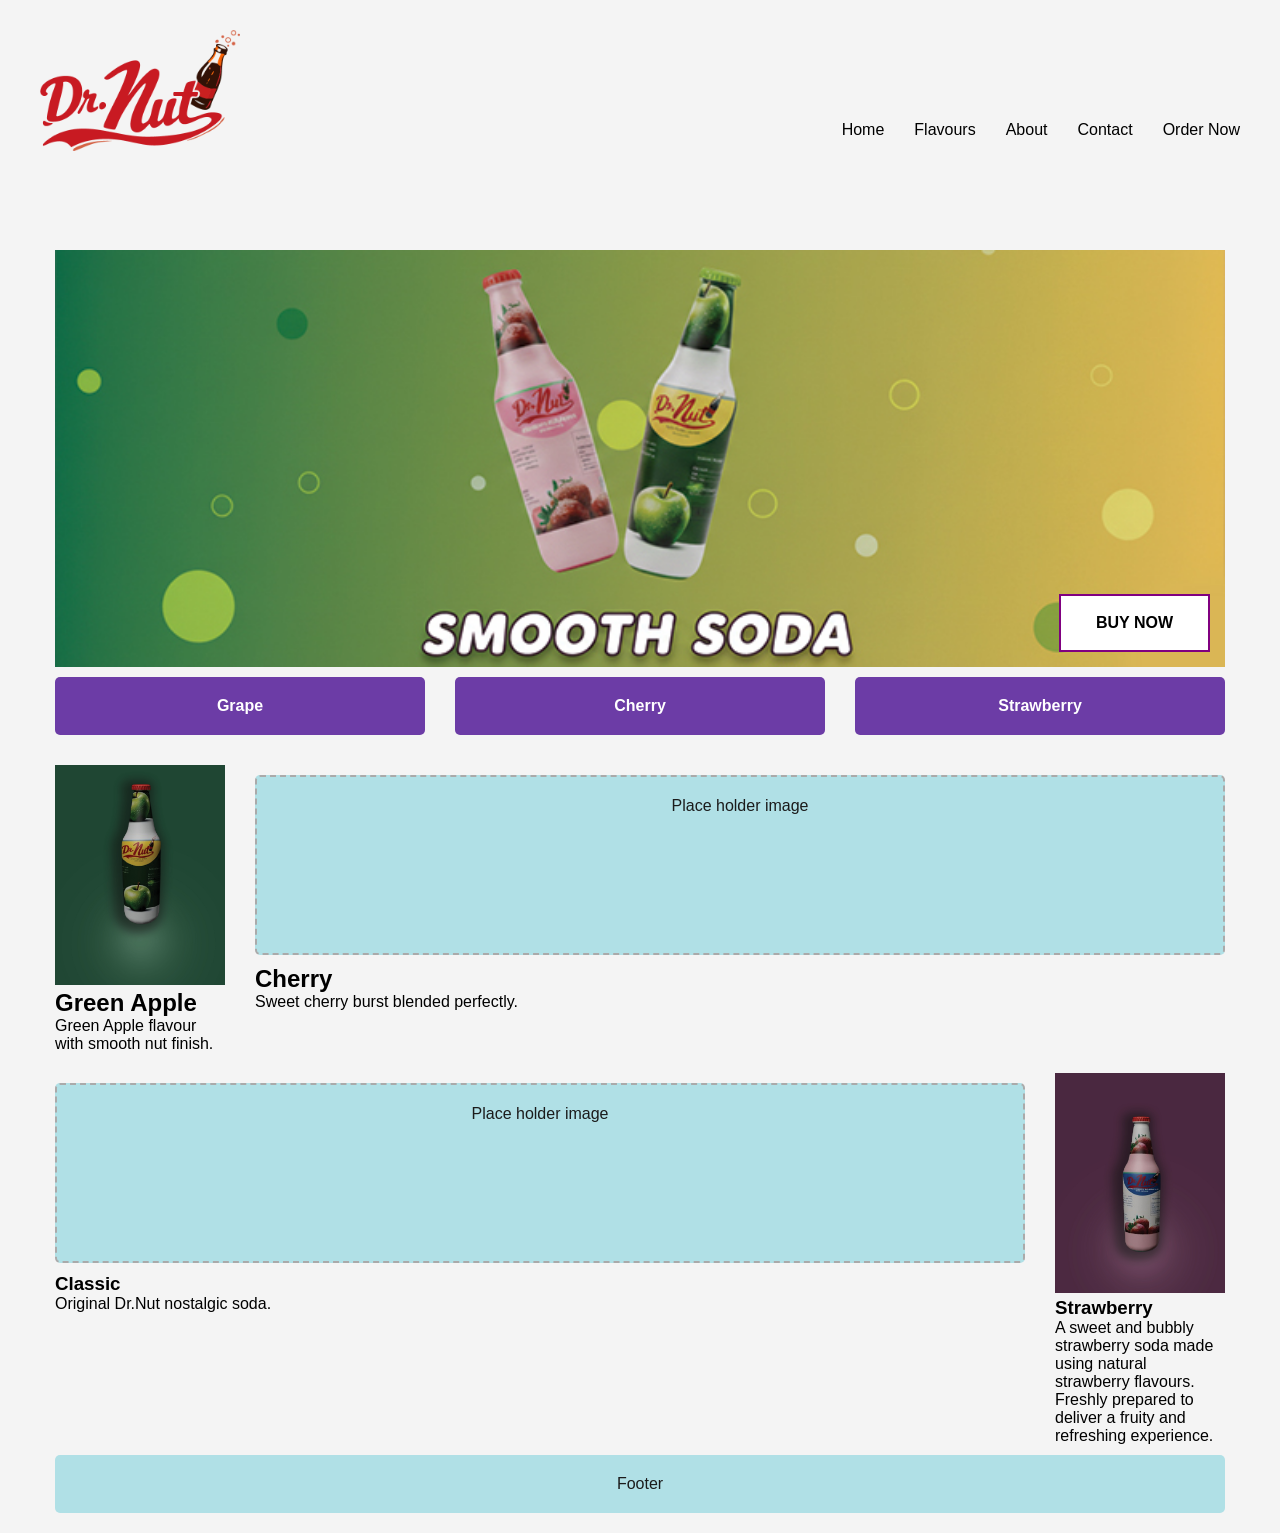
<file: index.html>
<!DOCTYPE html>
<html lang="en">
<head>
    <meta charset="UTF-8">
    <meta name="viewport" content="width=device-width, initial-scale=1.0">
    <link href="css/grid.css" rel="stylesheet">
    <link href="css/main.css" rel="stylesheet">
    <title>Dr.Nut Soda</title>
</head>

<body>

<h1 class="visually-hidden">Dr.Nut Premium Soda Website</h1>

<header class="grid-con center-grid-con header">

    <div class="col-span-1 hamburger" id="button">
        <img src="images/burger.svg" alt="hamburgerMenu">
    </div>

    <div class="col-span-2 m-col-span-3 logo">
        <img src="images/Final_Logo.png" alt="logo">
    </div>

    <nav class="col-span-full m-col-span-9 nav" id="burger-con">
        <ul>
            <li><a href="#">Home</a></li>
            <li><a href="#">Flavours</a></li>
            <li><a href="#">About</a></li>
            <li><a href="contact.html">Contact</a></li>
            <li><a href="#">Order Now</a></li>
        </ul>
    </nav>

</header>

<section class="grid-con center-grid-con hero">

    <h2 class="visually-hidden">Hero Promotion Section</h2>
    <div class="col-span-full hero-container">
        <img src="images/hero.jpg" alt="Dr.Nut Soda Promotion" class="hero-image">
        <div class="buy">BUY NOW</div>
    </div>

</section>

<section class="grid-con center-grid-con flavors">

    <h2 class="visually-hidden">Available Flavours</h2>
    <div class="box col-span-full m-col-span-4 flavor">Grape</div>
    <div class="box col-span-full m-col-span-4 flavor">Cherry</div>
    <div class="box col-span-full m-col-span-4 flavor">Strawberry</div>

</section>

<section class="grid-con center-grid-con products">

    <h2 class="visually-hidden">Featured Products</h2>
    <div class="col-span-5 m-col-span-2 product-card">
        <img src="images/GreenApple.jpg" alt="GreenApple" class="visible-img">
        <h2>Green Apple</h2>
        <p>Green Apple flavour with smooth nut finish.</p>
    </div>
    <div class="col-span-3 m-col-span-10 product-card">
        <div class="box product-img">Place holder image</div>
        <h2>Cherry</h2>
        <p>Sweet cherry burst blended perfectly.</p>
    </div>

</section>

<section class="grid-con center-grid-con products">
    
    <h2 class="visually-hidden">Classic & Strawberry Products</h2>
    <div class="col-span-3 m-col-span-10 product-card">
        <div class="box product-img">Place holder image</div>
        <h3>Classic</h3>
        <p>Original Dr.Nut nostalgic soda.</p>
    </div>

    <div class="col-span-1 m-col-span-2 product-card">
        <img src="images/Strawberry.jpg" alt="strawberry" class="visible-img">
        <h3>Strawberry</h3>
        <p>A sweet and bubbly strawberry soda made using natural strawberry flavours. Freshly prepared to deliver a fruity and refreshing experience.</p>
    </div>

</section>

<footer class="grid-con center-grid-con">
    <div class="box col-span-full">Footer</div>
</footer>

<script src="js/main.js"></script>
</body>
</html>
</file>
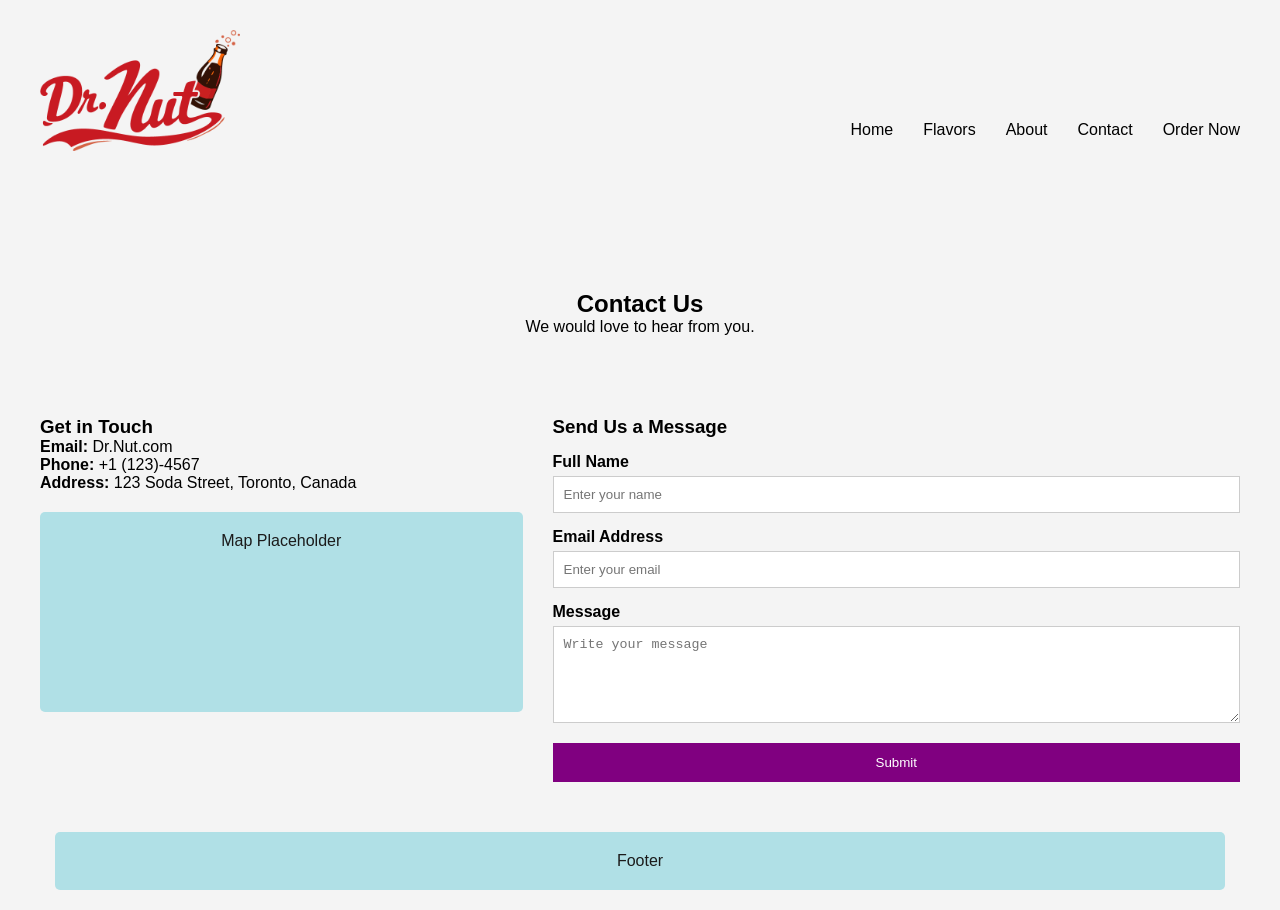
<file: contact.html>
<!DOCTYPE html>
<html lang="en">
<head>
    <meta charset="UTF-8">
    <meta name="viewport" content="width=device-width, initial-scale=1.0">
    <link href="css/grid.css" rel="stylesheet">
    <link href="css/main.css" rel="stylesheet">
    <title>Dr.Nut - Contact</title>
</head>

<body>

<h1 class="visually-hidden">Dr.Nut Contact Page</h1>

<header class="grid-con center-grid-con header">

    <div class="col-span-1 hamburger" id="button">
        <img src="images/burger.svg" alt="hamburgerMenu">
    </div>

    <div class="col-span-2 m-col-span-3 logo">
        <img src="images/Final_Logo.png" alt="logo">
    </div>

    <nav class="col-span-full m-col-span-9 nav" id="burger-con">
        <ul>
            <li><a href="index.html">Home</a></li>
            <li><a href="#">Flavors</a></li>
            <li><a href="#">About</a></li>
            <li><a href="contact.html">Contact</a></li>
            <li><a href="#">Order Now</a></li>
        </ul>
    </nav>

</header>

<section class="grid-con center-grid-con contact-hero">

    <h2 class="visually-hidden">contact us</h2>
    <div class="col-span-full">
        <h2>Contact Us</h2>
        <p>We would love to hear from you.</p>
    </div>

</section>

<section class="grid-con center-grid-con contact-content">

    <h2 class="visually-hidden">get in touch</h2>
    <div class="col-span-full m-col-span-5 contact-info">
        <h3>Get in Touch</h3>
        <p><strong>Email:</strong> Dr.Nut.com</p>
        <p><strong>Phone:</strong> +1 (123)-4567</p>
        <p><strong>Address:</strong> 123 Soda Street, Toronto, Canada</p>

        <div class="box map-placeholder">
            Map Placeholder
        </div>
    </div>

    <div class="col-span-full m-col-span-7 contact-form">
        <h3>Send Us a Message</h3>

        <form>
            <label for="name">Full Name</label>
            <input type="text" id="name" placeholder="Enter your name">

            <label for="email">Email Address</label>
            <input type="email" id="email" placeholder="Enter your email">

            <label for="message">Message</label>
            <textarea id="message" rows="5" placeholder="Write your message"></textarea>

            <button type="submit">Submit</button>
        </form>
    </div>

</section>

<footer class="grid-con center-grid-con">
    <div class="box col-span-full">Footer</div>
</footer>

<script src="js/main.js"></script>
</body>
</html>
</file>
<file: css/grid.css>
/* ---General rules - scales images, videos to size of container--- */
img, embed, object, video, picture {
   max-width: 100%;
 }

 /* ---Change the way the box model works, tells the browser to account for any border and padding in the values you specify for an element's width and height.--- */

 html {
   box-sizing: border-box;
 }

 *, *::before, *::after {
   box-sizing: inherit;
 }

/* ---Mini CSS reset--- */

body, p, h1, h2, h3, h4, h5 {
   margin: 0px; 
   padding: 0px;
}

/* ---Utility Classes--- */

.hidden {
   display: none;
}

.visually-hidden:not(:focus):not(:active) {
   position: absolute !important; 
   width: 1px !important; 
   height: 1px !important; 
   padding: 0 !important; 
   margin: -1px !important; 
   overflow: hidden !important; 
   clip-path: inset(50%); 
   white-space: nowrap !important; 
   border: 0 !important; 
}

.box {
   background-color: powderblue;
   color: rgb(27, 27, 27);
   border-radius: 5px;
   padding: 20px;
   text-align: center;
   margin-top: 10px;
   margin-bottom:10px;
 }

.center-grid-con {
   margin: 0 auto;
}

.full-width-grid-con {
   /* set this container as a grid, with 3 columns
   the other grid will sit in the middle column, this allows for overlapping content */
   display: grid; 
	grid-template-columns: 1fr minmax(0, 1200px) 1fr;  
}

/* ---Mobile Library Grid Styles--- */

 .grid-con { 
   display: grid;
   grid-template-columns: repeat(4, minmax(0, 1fr));
   grid-column-gap: 30px;
   max-width: 1200px;
   padding-left: 15px;
   padding-right: 15px;
}

.col-span-1	{grid-column: span 1;}
.col-span-2	{grid-column: span 2;}
.col-span-3	{grid-column: span 3;}
.col-span-4	{grid-column: span 4;}
.col-span-full {grid-column: 1 / -1;}

.col-start-1	{grid-column-start: 1;}
.col-start-2	{grid-column-start: 2;}
.col-start-3	{grid-column-start: 3;}
.col-start-4	{grid-column-start: 4;}

.col-end-1	{grid-column-end: 1;}
.col-end-2	{grid-column-end: 2;}
.col-end-3	{grid-column-end: 3;}
.col-end-4	{grid-column-end: 4;}
.col-end-5	{grid-column-end: 5;}

/* ---Tablet Library Grid Styles--- */

@media screen and (min-width: 768px) { 
  .grid-con { 
      grid-template-columns: repeat(12, minmax(0, 1fr));
      grid-column-gap: 20px;
      padding-left: 16px;
      padding-right: 16px;
   }

  .m-col-span-1 { grid-column: span 1; }
  .m-col-span-2 { grid-column: span 2; }
  .m-col-span-3 { grid-column: span 3; }
  .m-col-span-4 { grid-column: span 4; }
  .m-col-span-5 { grid-column: span 5; }
  .m-col-span-6 { grid-column: span 6; }
  .m-col-span-7 { grid-column: span 7; }
  .m-col-span-8 { grid-column: span 8; }
  .m-col-span-9 { grid-column: span 9; }
  .m-col-span-10 { grid-column: span 10; }
  .m-col-span-11 { grid-column: span 11; }
  .m-col-span-12 { grid-column: span 12; }
  .m-col-span-full { grid-column: 1 / -1; }

   .m-col-start-1	{grid-column-start: 1;}
   .m-col-start-2	{grid-column-start: 2;}
   .m-col-start-3	{grid-column-start: 3;}
   .m-col-start-4	{grid-column-start: 4;}
   .m-col-start-5	{grid-column-start: 5;}
   .m-col-start-6	{grid-column-start: 6;}
   .m-col-start-7	{grid-column-start: 7;}
   .m-col-start-8	{grid-column-start: 8;}
   .m-col-start-9	{grid-column-start: 9;}
   .m-col-start-10	{grid-column-start: 10;}
   .m-col-start-11	{grid-column-start: 11;}
   .m-col-start-12	{grid-column-start: 12;}
   .m-col-start-13	{grid-column-start: 13;}

   .m-col-end-1	{grid-column-end: 1;}
   .m-col-end-2	{grid-column-end: 2;}
   .m-col-end-3	{grid-column-end: 3;}
   .m-col-end-4	{grid-column-end: 4;}
   .m-col-end-5	{grid-column-end: 5;}
   .m-col-end-6	{grid-column-end: 6;}
   .m-col-end-7	{grid-column-end: 7;}
   .m-col-end-8	{grid-column-end: 8;}
   .m-col-end-9	{grid-column-end: 9;}
   .m-col-end-10	{grid-column-end: 10;}
   .m-col-end-11	{grid-column-end: 11;}
   .m-col-end-12	{grid-column-end: 12;}
   .m-col-end-13	{grid-column-end: 13;}

}


/* ---Desktop Library Grid Styles--- */

@media screen and (min-width: 1200px) { 
   .grid-con { 
      grid-column-gap: 30px;
      padding-left: 15px;
      padding-right: 15px;
   }

   .l-col-span-1  { grid-column: span 1; }
  .l-col-span-2  { grid-column: span 2; }
  .l-col-span-3  { grid-column: span 3; }
  .l-col-span-4  { grid-column: span 4; }
  .l-col-span-5  { grid-column: span 5; }
  .l-col-span-6  { grid-column: span 6; }
  .l-col-span-7  { grid-column: span 7; }
  .l-col-span-8  { grid-column: span 8; }
  .l-col-span-9  { grid-column: span 9; }
  .l-col-span-10 { grid-column: span 10; }
  .l-col-span-11 { grid-column: span 11; }
  .l-col-span-12 { grid-column: span 12; }
  .l-col-span-full { grid-column: 1 / -1; }

   .l-col-start-1	{grid-column-start: 1;}
   .l-col-start-2	{grid-column-start: 2;}
   .l-col-start-3	{grid-column-start: 3;}
   .l-col-start-4	{grid-column-start: 4;}
   .l-col-start-5	{grid-column-start: 5;}
   .l-col-start-6	{grid-column-start: 6;}
   .l-col-start-7	{grid-column-start: 7;}
   .l-col-start-8	{grid-column-start: 8;}
   .l-col-start-9	{grid-column-start: 9;}
   .l-col-start-10	{grid-column-start: 10;}
   .l-col-start-11	{grid-column-start: 11;}
   .l-col-start-12	{grid-column-start: 12;}
   .l-col-start-13	{grid-column-start: 13;}

   .l-col-end-1	{grid-column-end: 1;}
   .l-col-end-2	{grid-column-end: 2;}
   .l-col-end-3	{grid-column-end: 3;}
   .l-col-end-4	{grid-column-end: 4;}
   .l-col-end-5	{grid-column-end: 5;}
   .l-col-end-6	{grid-column-end: 6;}
   .l-col-end-7	{grid-column-end: 7;}
   .l-col-end-8	{grid-column-end: 8;}
   .l-col-end-9	{grid-column-end: 9;}
   .l-col-end-10	{grid-column-end: 10;}
   .l-col-end-11	{grid-column-end: 11;}
   .l-col-end-12	{grid-column-end: 12;}
   .l-col-end-13	{grid-column-end: 13;}
}

/* Add XL Later */
</file>
<file: css/main.css>
body {
    font-family: Arial, sans-serif;
    background: #f4f4f4;
    margin: 10px;
}

.header {
    padding: 20px 0;
    align-items: center;
}

.hamburger {
    width: 30px;
    height: 30px;
    padding-bottom: 200px;
}

.logo {
    width: 200px;
    height: 200px;
}

#burger-con {
    display: none;
}

.nav ul {
    list-style: none;
    padding: 0;
    margin-top: 20px;
}

.nav li {
    padding: 15px 0;
    border-bottom: 1px solid #ddd;
}

.nav a {
    text-decoration: none;
    color: black;
}

.slide-toggle {
    display: block !important;
}

.hero-container {
    position: relative;
}

.hero-image {
    width: 100%;
    height: 100%;
    display: block;
}

.buy {
    position: absolute;
    right: 15px;
    bottom: 15px;
    background: white;
    padding: 18px 35px;
    border: 2px solid purple;
    font-weight: bold;
}

.flavor {
    background: #6c3ca6;
    color: white;
    font-weight: bold;
    text-align: center;
}

.product-card {
    margin-top: 20px;
}

.visible-img {
    width: auto;
    height: auto;
}

.product-img {
    height: 180px;
    border: 2px dashed #aaa;
}

/* Tablet */

@media screen and (min-width:768px) {

    .hamburger {
        display: none;
    }

    #burger-con {
        display: block !important;
    }

    #burger-con ul {
        display: flex;
        justify-content: flex-end;
        gap: 30px;
        margin: 0;
    }

    #burger-con li {
        border: none;
        padding: 0;
    }

    .hero-heading {
        text-align: center;
        padding-left: 0;
    }

    .visible-img {
    width: auto;
    height: auto;
    }
}

/* DESKTOP */

@media screen and (min-width:1200px) {

    .hamburger {
        display: none;
    }

    #burger-con {
        display: block !important;
    }

    #burger-con ul {
        display: flex;
        justify-content: flex-end;
        gap: 30px;
        margin: 0;
    }

    #burger-con li {
        border: none;
        padding: 0;
    }

    .hero-heading {
        text-align: center;
        padding-left: 0;
    }
    
}

/* Contact Page */

.contact-hero {
    text-align: center;
    padding: 40px 0;
}

.contact-content {
    padding: 40px 0;
}

.map-placeholder {
    height: 200px;
    margin-top: 20px;
}

.contact-form form {
    display: flex;
    flex-direction: column;
}

.contact-form label {
    margin-top: 15px;
    font-weight: bold;
}

.contact-form input,
.contact-form textarea {
    padding: 10px;
    margin-top: 5px;
    border: 1px solid #ccc;
}

.contact-form button {
    margin-top: 20px;
    padding: 12px;
    background: purple;
    color: white;
    border: none;
    cursor: pointer;
}
</file>
